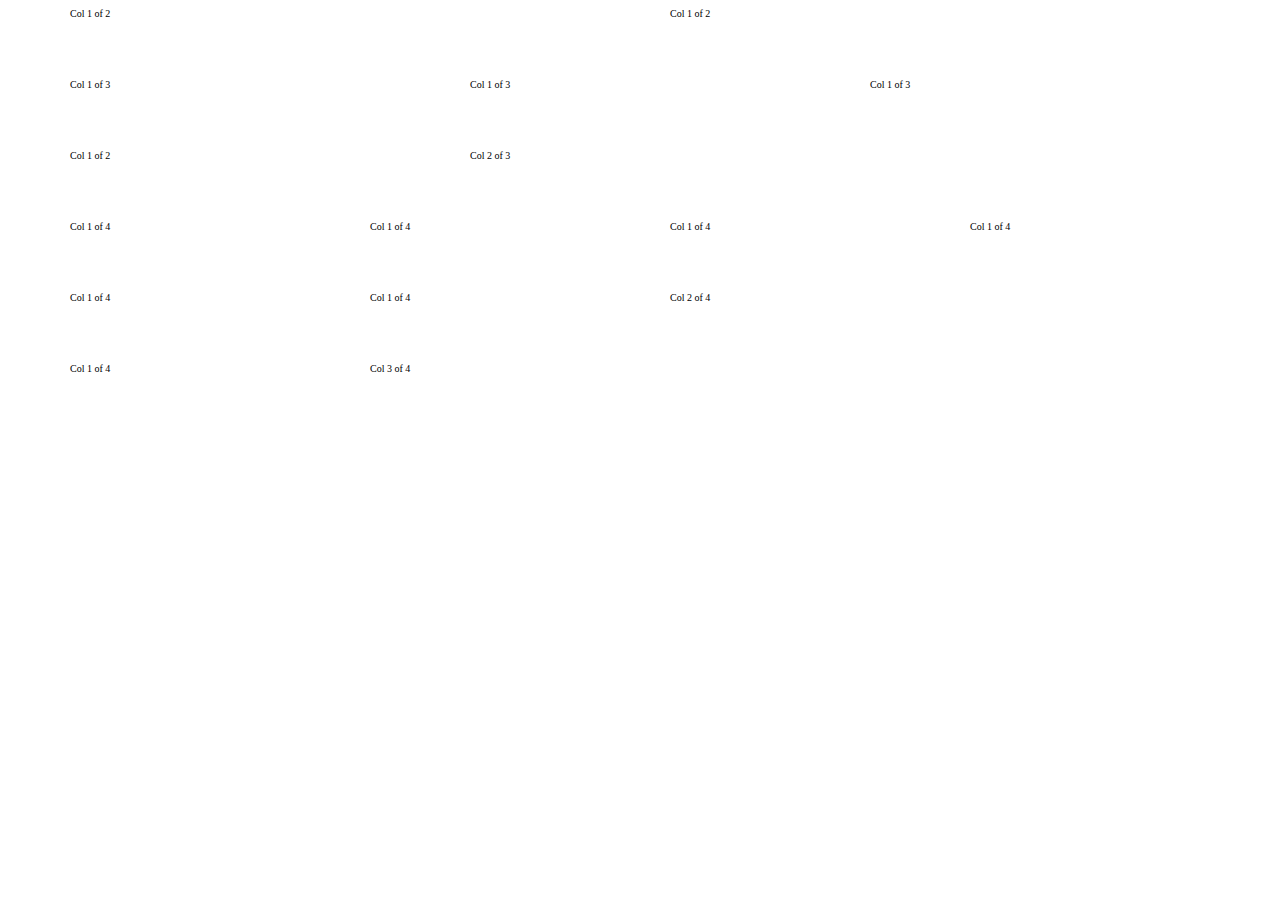
<file: Grid Layouts/index.html>
<html>
<head>
	<meta charset="UTF-8">
	<title>Grids</title>
	<link rel="stylesheet" type="text/css" href="style.css">
</head>
<body>
	<section class="grid-test">
		<div class="row">
			<div class="col-1-of-2">
				Col 1 of 2
			</div>
			<div class="col-1-of-2">
				Col 1 of 2
			</div>
		</div>
		<div class="row">
			<div class="col-1-of-3">
				Col 1 of 3
			</div>
			<div class="col-1-of-3">
				Col 1 of 3
			</div>
			<div class="col-1-of-3">
				Col 1 of 3
			</div>
		</div>
		<div class="row">
			<div class="col-1-of-3">
				Col 1 of 2
			</div>
			<div class="col-2-of-3">
				Col 2 of 3
			</div>
		</div>
		<div class="row">
			<div class="col-1-of-4">
				Col 1 of 4
			</div>
			<div class="col-1-of-4">
				Col 1 of 4
			</div>
			<div class="col-1-of-4">
				Col 1 of 4
			</div>
			<div class="col-1-of-4">
				Col 1 of 4
			</div>
		</div>
		<div class="row">
			<div class="col-1-of-4">
				Col 1 of 4
			</div>
			<div class="col-1-of-4">
				Col 1 of 4
			</div>
			<div class="col-2-of-4">
				Col 2 of 4
			</div>
		</div>
		<div class="row">
			<div class="col-1-of-4">
				Col 1 of 4
			</div>
			<div class="col-3-of-4">
				Col 3 of 4
			</div>
		</div>
	</section>
</body>
</html>
</file>
<file: Grid Layouts/style.css>
:root{
	--grid-width:114rem;
	--gutter-vertical: 0rem;
	--gutter-horizontal: 6rem;
	--color-primary:(201,91,90);
	--color-primary-light:(13,255,161); 
	--color-primary-dark:(238,173,93);
	--color-secondary:#60859fS;
}
html{
	font-size: 10px;
}
*,*::afar,*::before{
	box-sizing: inherit;
	margin: 0;
	padding: 0;
}

.row{
	background-color: var(--color-secondary);
	max-width: 114rem;
	margin: 0 auto;

}
.row:not(:last-child){
	margin-bottom: 6rem;
}
[class^="col-"]{
	float: left;
	background-color: var(--color-primary-dark);
}
[class^="col-"]:not(:last-child){
	margin-right: 6rem
}
.col-1-of-2{
	width: calc((100% - var(--gutter-horizontal))/2);
}
.col-1-of-3{
	width: calc((100% - var(--gutter-horizontal) * 2)/3);
}
.col-2-of-3{
	width: calc((100% - var(--gutter-horizontal) * 2)/3 * 2 + 6rem);
}
.col-1-of-4{
	width: calc((100% - var(--gutter-horizontal) * 3)/4);
}
.col-2-of-4{
	width: calc((100% - var(--gutter-horizontal) * 3)/2 + 6rem);
}
@media only screen and (max-width: 900px){
	.col-2-of-4{
		width: 100%;
	}
}
.col-3-of-4{
	width: calc((100% - var(--gutter-horizontal))/1.5 + 12rem);
}
.row::after{
	content: "";
	display: table;
	clear: both;
}
</file>
